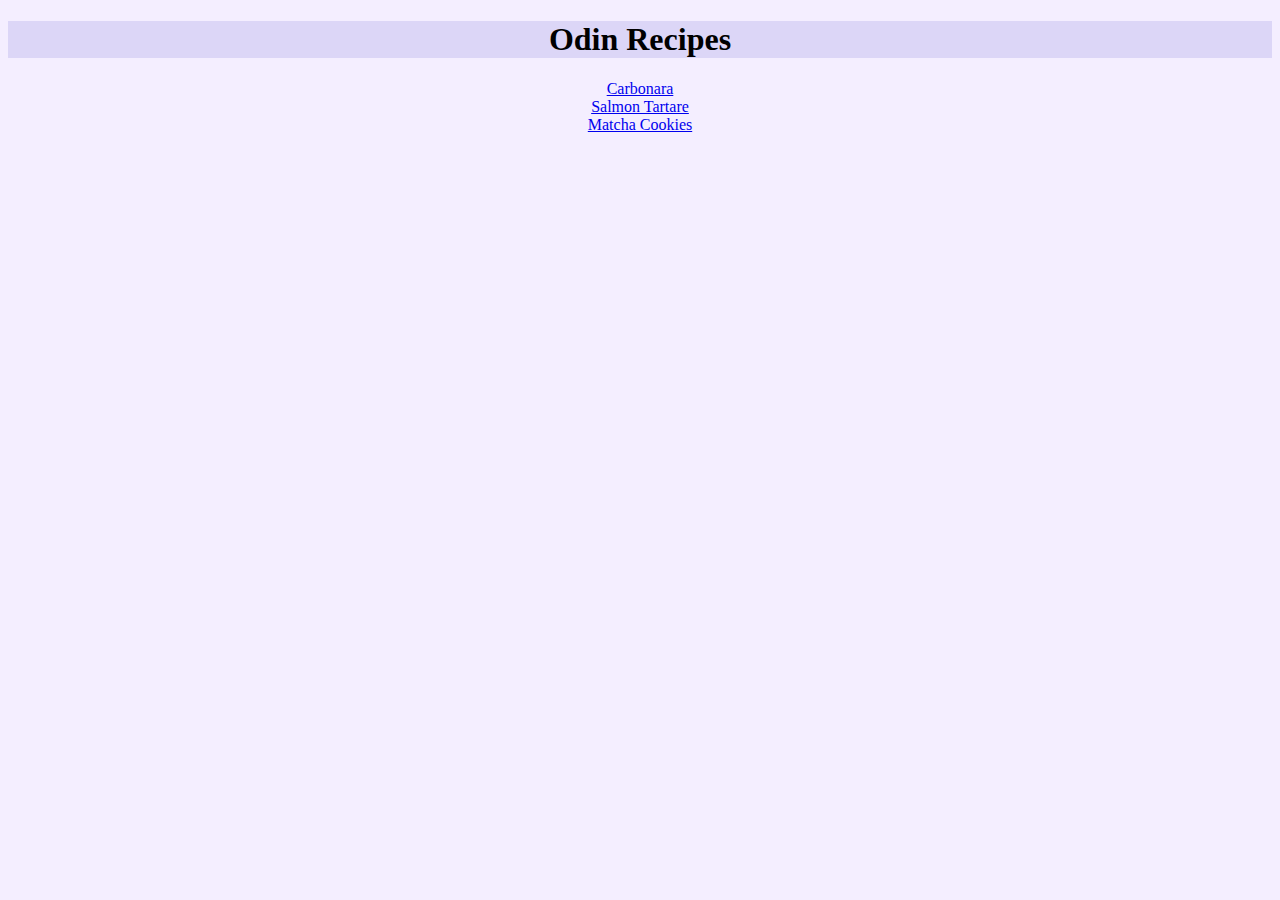
<file: index.html>
<!DOCTYPE html>
<html lang="en">
<head>
    <meta charset="UTF-8">
    <meta name="viewport" content="width=device-width, initial-scale=1.0">
    <link rel="stylesheet" href="style.css">
    <title>Odin Recipes</title>
</head>
<body>
    <h1>Odin Recipes</h1>
    <ul class="recipe-links">
        <li><a href="recipes/carbonara.html">Carbonara</a></li>
        <li><a href="recipes/salmon-tartare.html">Salmon Tartare</a></li>
        <li><a href="recipes/matcha-cookies.html">Matcha Cookies</a></li>
    </ul>
</body>
</html>
</file>
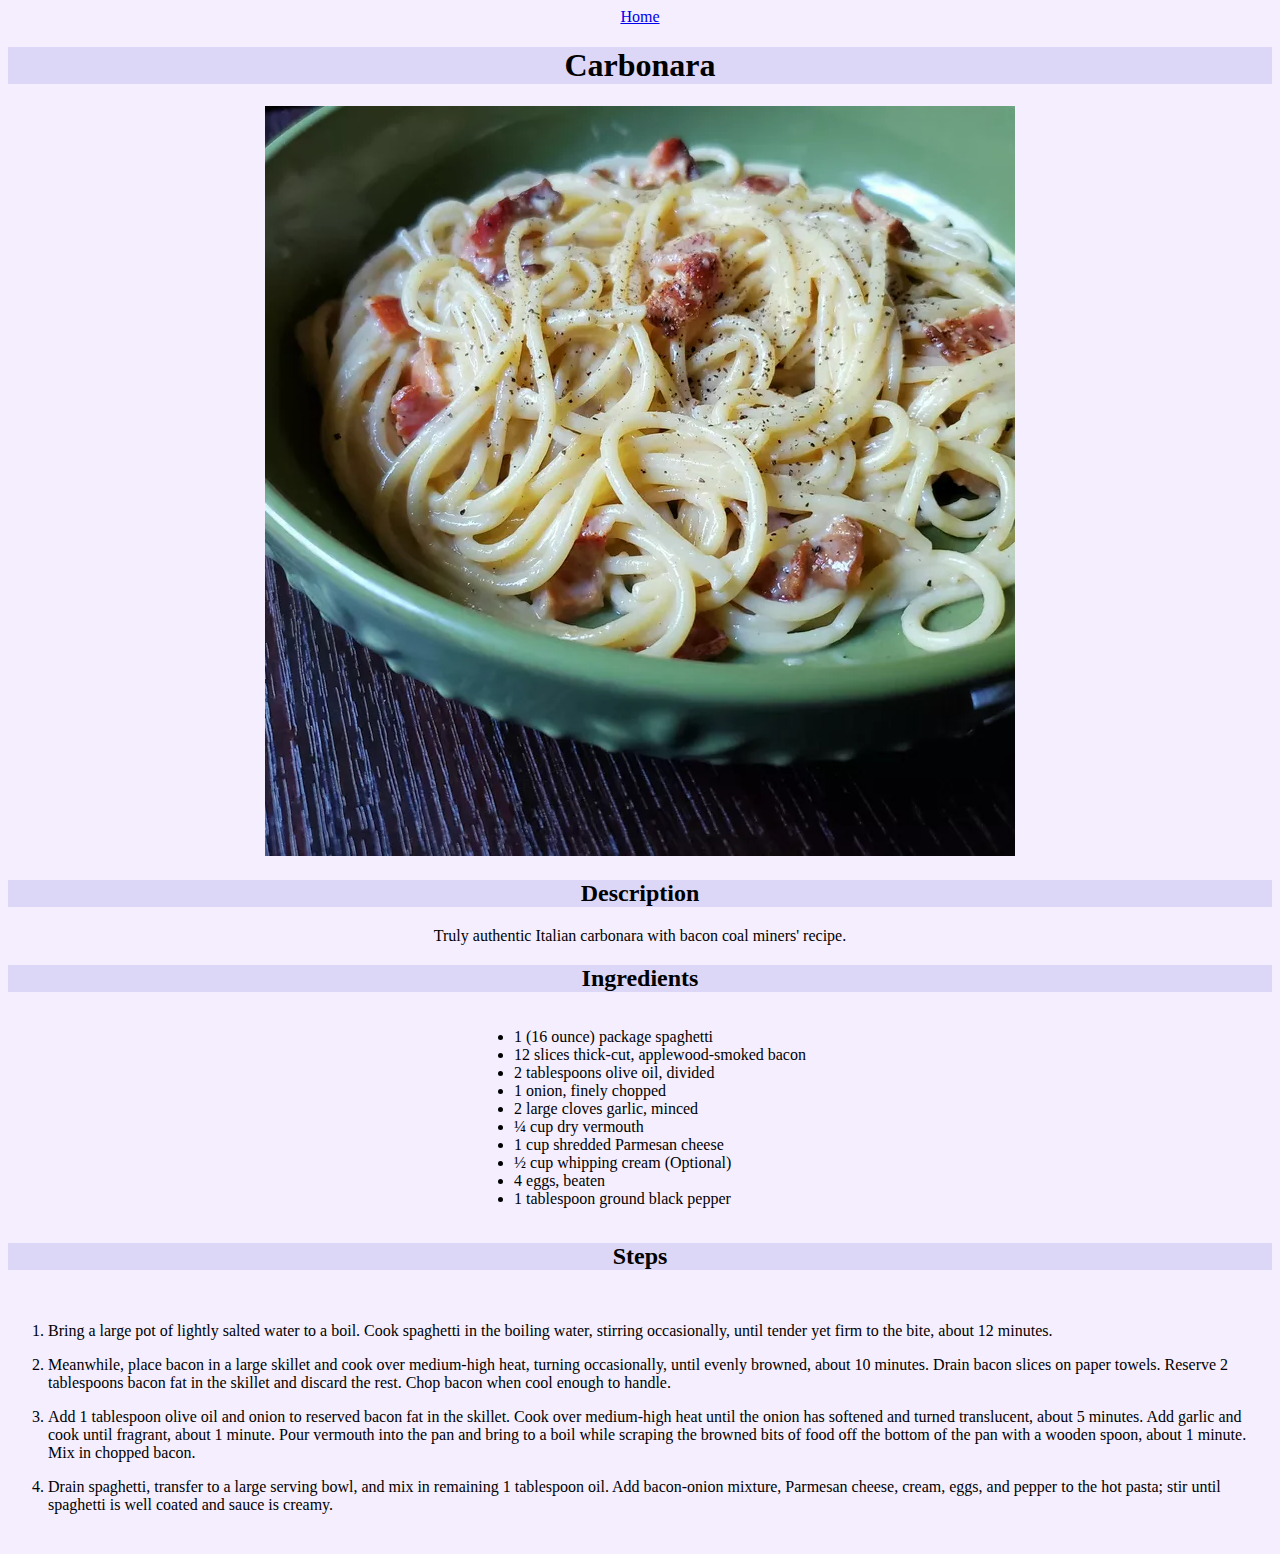
<file: recipes/carbonara.html>
<!DOCTYPE html>
<html lang="en">
<head>
    <meta charset="UTF-8">
    <meta name="viewport" content="width=device-width, initial-scale=1.0">
    <link rel="stylesheet" href="../style.css">
    <title>Carbonara</title>
</head>
<body>
    <a href="../index.html">Home</a>
    <h1>Carbonara</h1>
    <img src="../images/carbonara.webp">
    <h2>Description</h2>
    <p>Truly authentic Italian carbonara with bacon coal miners' recipe.</p>
    <h2>Ingredients</h2>
    <ul class="ingredients-steps">
        <li>1 (16 ounce) package spaghetti</li>
        <li>12 slices thick-cut, applewood-smoked bacon</li>
        <li>2 tablespoons olive oil, divided</li>
        <li>1 onion, finely chopped</li>
        <li>2 large cloves garlic, minced</li>
        <li>¼ cup dry vermouth</li>
        <li>1 cup shredded Parmesan cheese</li>
        <li>½ cup whipping cream (Optional)</li>
        <li>4 eggs, beaten</li>
        <li>1 tablespoon ground black pepper</li>
    </ul>
    <h2>Steps</h2>
    <ol class="ingredients-steps">
        <li><p>Bring a large pot of lightly salted water to a boil. Cook spaghetti in the boiling water, stirring occasionally, until tender yet firm to the bite, about 12 minutes.</p></li>
        <li><p>Meanwhile, place bacon in a large skillet and cook over medium-high heat, turning occasionally, until evenly browned, about 10 minutes. Drain bacon slices on paper towels. Reserve 2 tablespoons bacon fat in the skillet and discard the rest. Chop bacon when cool enough to handle.</p></li>
        <li><p>Add 1 tablespoon olive oil and onion to reserved bacon fat in the skillet. Cook over medium-high heat until the onion has softened and turned translucent, about 5 minutes. Add garlic and cook until fragrant, about 1 minute. Pour vermouth into the pan and bring to a boil while scraping the browned bits of food off the bottom of the pan with a wooden spoon, about 1 minute. Mix in chopped bacon.</p></li>
        <li><p>Drain spaghetti, transfer to a large serving bowl, and mix in remaining 1 tablespoon oil. Add bacon-onion mixture, Parmesan cheese, cream, eggs, and pepper to the hot pasta; stir until spaghetti is well coated and sauce is creamy.</p></li>
    </ol>
</body>
</html>
</file>
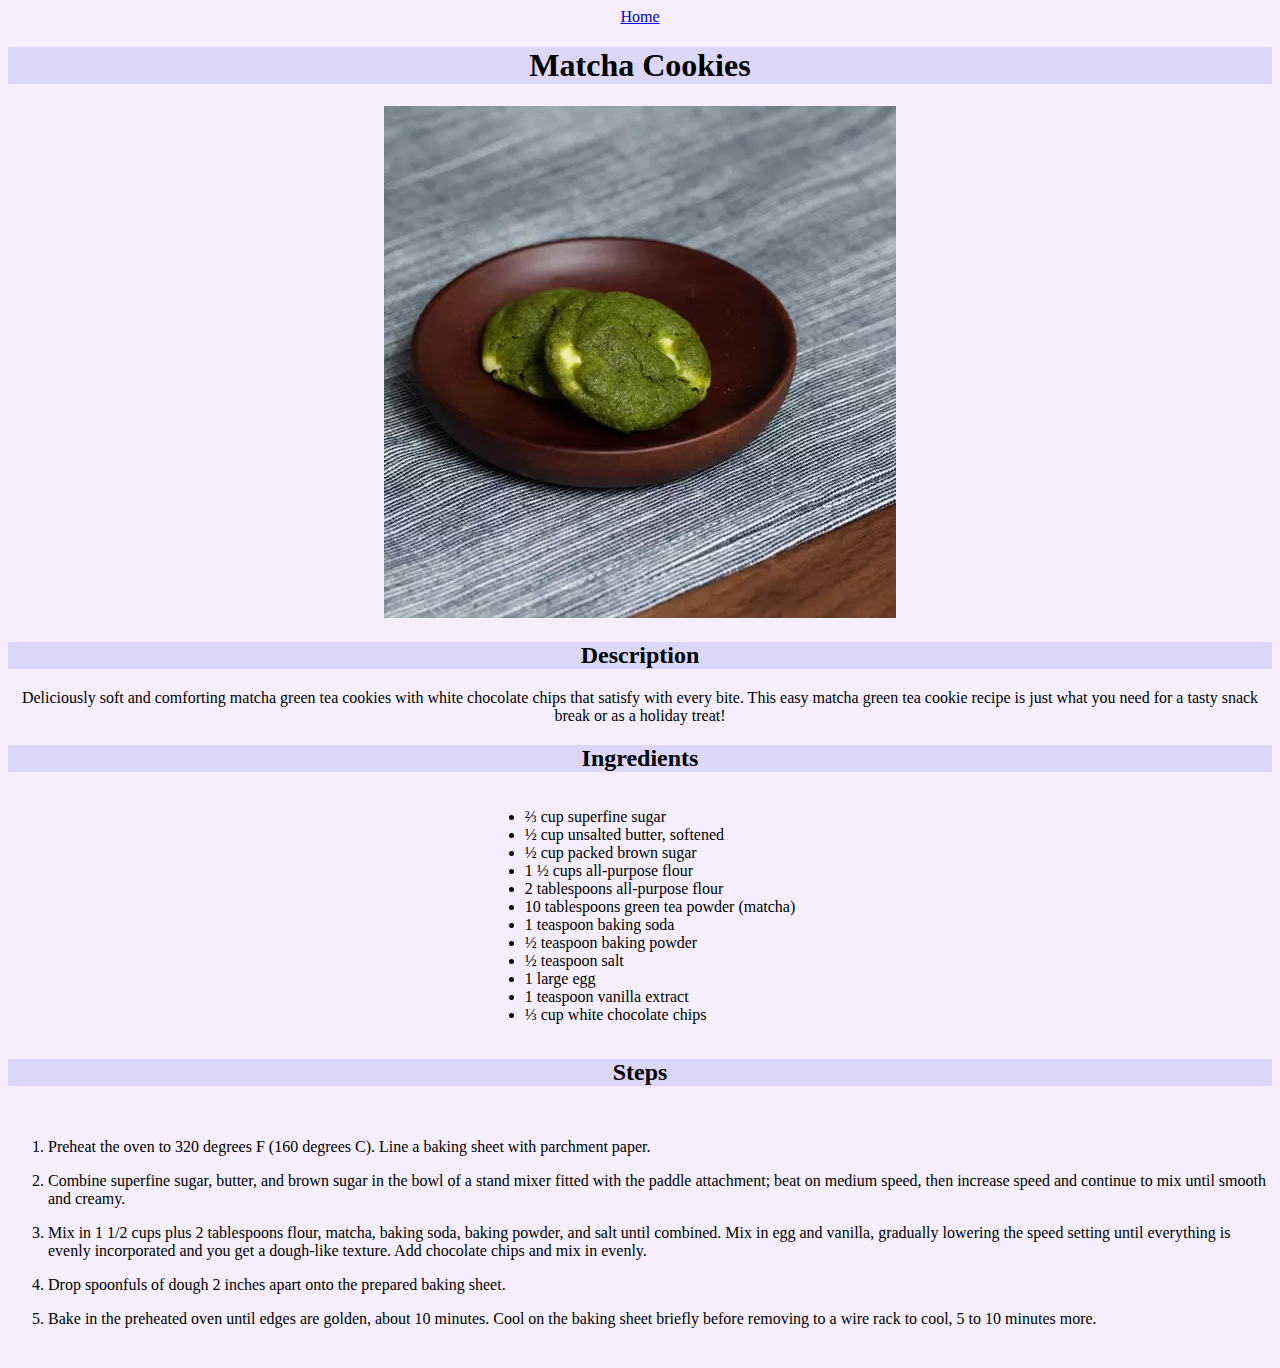
<file: recipes/matcha-cookies.html>
<!DOCTYPE html>
<html lang="en">
<head>
    <meta charset="UTF-8">
    <meta name="viewport" content="width=device-width, initial-scale=1.0">
    <link rel="stylesheet" href="../style.css">
    <title>Matcha Cookies</title>
</head>
<body>
    <a href="../index.html">Home</a>
    <h1>Matcha Cookies</h1>
    <img src="../images/matcha-cookies.webp">
    <h2>Description</h2>
    <p>Deliciously soft and comforting matcha green tea cookies with white chocolate chips that satisfy with every bite. This easy matcha green tea cookie recipe is just what you need for a tasty snack break or as a holiday treat!</p>
    <h2>Ingredients</h2>
    <ul class="ingredients-steps">
        <li>⅔ cup superfine sugar</li>
        <li>½ cup unsalted butter, softened</li>
        <li>½ cup packed brown sugar</li>
        <li>1 ½ cups all-purpose flour</li>
        <li>2 tablespoons all-purpose flour</li>
        <li>10 tablespoons green tea powder (matcha)</li>
        <li>1 teaspoon baking soda</li>
        <li>½ teaspoon baking powder</li>
        <li>½ teaspoon salt</li>
        <li>1 large egg</li>
        <li>1 teaspoon vanilla extract</li>
        <li>⅓ cup white chocolate chips</li>
    </ul>
    <h2>Steps</h2>
    <ol class="ingredients-steps">
        <li><p>Preheat the oven to 320 degrees F (160 degrees C). Line a baking sheet with parchment paper.</li>
        <li><p>Combine superfine sugar, butter, and brown sugar in the bowl of a stand mixer fitted with the paddle attachment; beat on medium speed, then increase speed and continue to mix until smooth and creamy.</p></li>
        <li><p>Mix in 1 1/2 cups plus 2 tablespoons flour, matcha, baking soda, baking powder, and salt until combined. Mix in egg and vanilla, gradually lowering the speed setting until everything is evenly incorporated and you get a dough-like texture. Add chocolate chips and mix in evenly.</p></li>
        <li><p>Drop spoonfuls of dough 2 inches apart onto the prepared baking sheet.</p></li>
        <li><p>Bake in the preheated oven until edges are golden, about 10 minutes. Cool on the baking sheet briefly before removing to a wire rack to cool, 5 to 10 minutes more.</p></li>
    </ol>
</body>
</html>
</file>
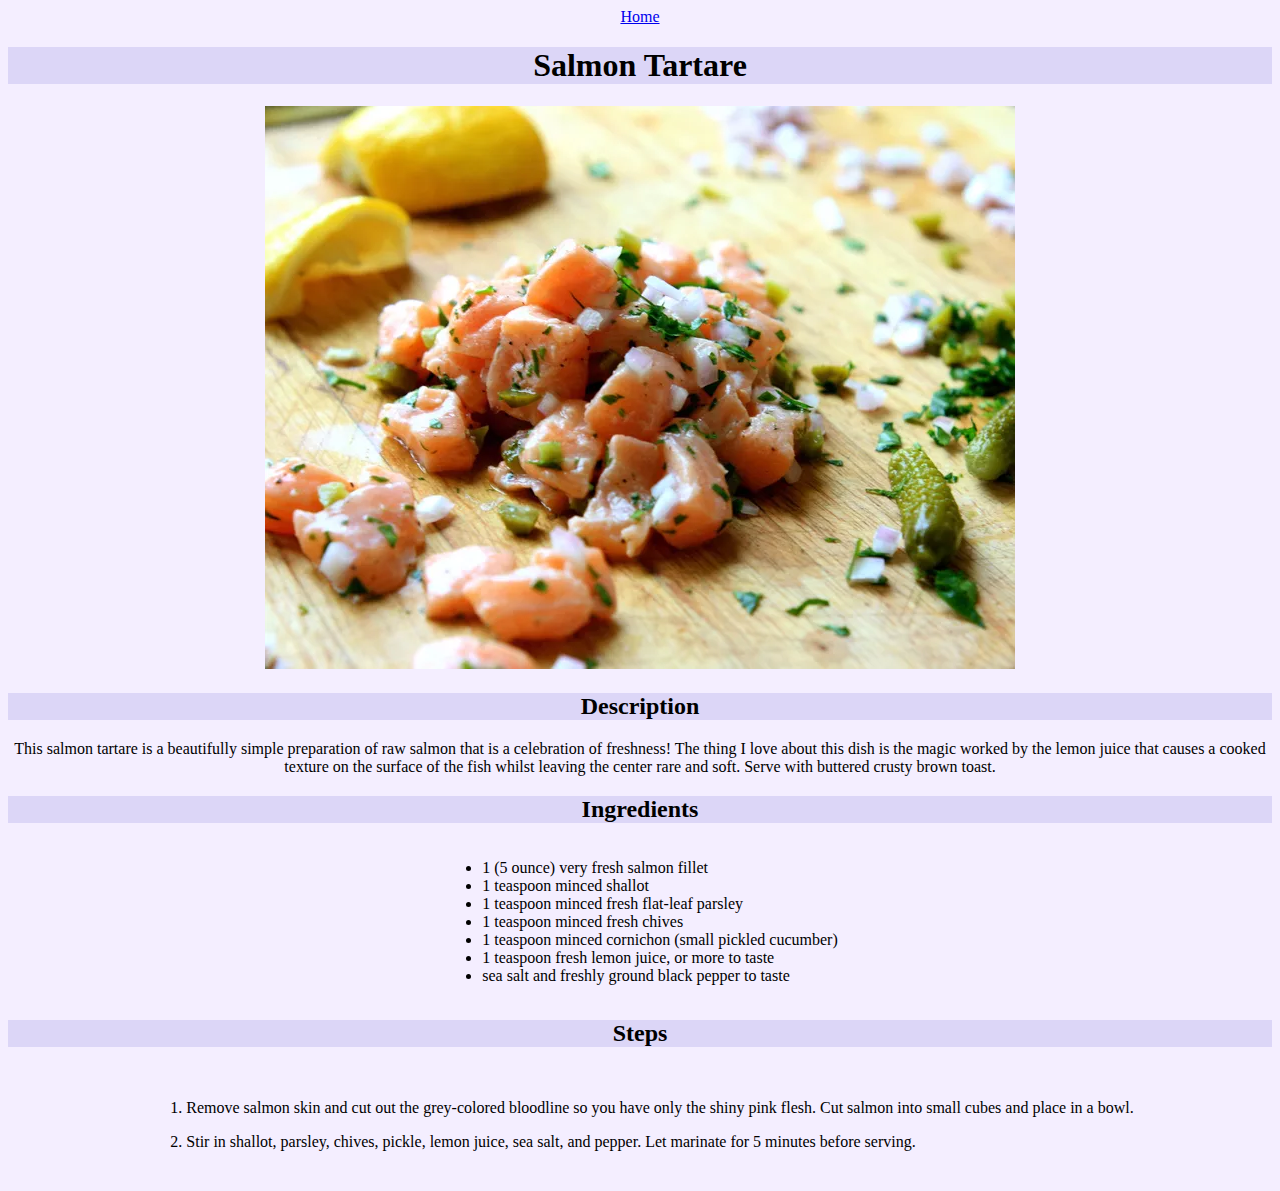
<file: recipes/salmon-tartare.html>
<!DOCTYPE html>
<html lang="en">
<head>
    <meta charset="UTF-8">
    <meta name="viewport" content="width=device-width, initial-scale=1.0">
    <link rel="stylesheet" href="../style.css">
    <title>Salmon Tartare</title>
</head>
<body>
    <a href="../index.html">Home</a>
    <h1>Salmon Tartare</h1>
    <img src="../images/salmon-tartare.webp">
    <h2>Description</h2>
    <p>This salmon tartare is a beautifully simple preparation of raw salmon that is a celebration of freshness! The thing I love about this dish is the magic worked by the lemon juice that causes a cooked texture on the surface of the fish whilst leaving the center rare and soft. Serve with buttered crusty brown toast.</p>
    <h2>Ingredients</h2>
    <ul class="ingredients-steps">
        <li>1 (5 ounce) very fresh salmon fillet</li>
        <li>1 teaspoon minced shallot</li>
        <li>1 teaspoon minced fresh flat-leaf parsley</li>
        <li>1 teaspoon minced fresh chives</li>
        <li>1 teaspoon minced cornichon (small pickled cucumber)</li>
        <li>1 teaspoon fresh lemon juice, or more to taste</li>
        <li>sea salt and freshly ground black pepper to taste</li>
    </ul>
    <h2>Steps</h2>
    <ol class="ingredients-steps">
        <li><p>Remove salmon skin and cut out the grey-colored bloodline so you have only the shiny pink flesh. Cut salmon into small cubes and place in a bowl.</p></li>
        <li><p>Stir in shallot, parsley, chives, pickle, lemon juice, sea salt, and pepper. Let marinate for 5 minutes before serving.</p></li>
    </ol>
</body>
</html>
</file>
<file: style.css>
* {
    text-align: center;
}

body {
    background-color: #F4EEFF;
}

h1,
h2 {
    background-color: #DCD6F7;
}

.recipe-links {
    list-style: none;
    padding: 0;
}

.ingredients-steps{
    display: inline-block;
}

.ingredients-steps li{
    text-align: left;
}

li p {
    text-align: left;
}
</file>
